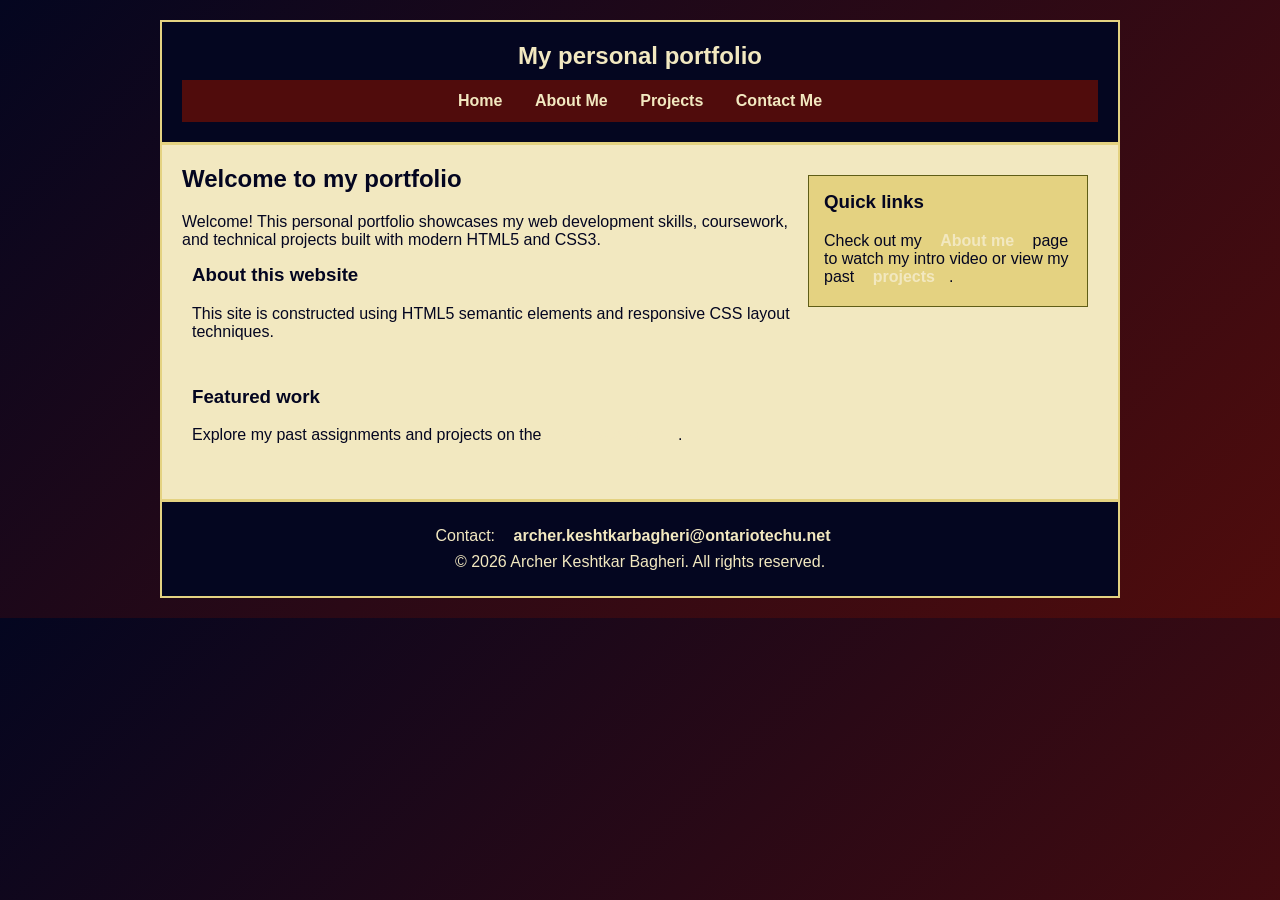
<file: index.html>
<!-- File clearly defined as HTML. Language specified as English. Usage of a wide variety of characters and symbols allowed with UTF-8.-->
<!DOCTYPE HTML>
<html lang="en">
<head>
    <meta charset="UTF-8">
    <meta name="viewport" content="width=device-width, initial-scale=1.0">
    <title>Home - Personal Portfolio</title>
    
    <!-- Separate CSS stylesheets for responsive viewports using Media Queries: full.css for laptops and pcs, tablet.css for tablets, phone.css for phones -->
    <link href="full.css" rel="stylesheet" type="text/css" media="only screen and (min-width:960px)">
    <link href="tablet.css" rel="stylesheet" type="text/css" media="only screen and (min-width:481px) and (max-width:960px)">
    <link href="phone.css" rel="stylesheet" type="text/css" media="only screen and (max-width:480px)">
</head>

<body>
    <!-- Main wrapper container -->
     <div id="wrapper">
       
        <!-- Header section with global navigation -->
        <header>
            <h1>My personal portfolio</h1>
            <nav>
                <a href="index.html">Home</a>
                <a href="about.html">About Me</a>
                <a href="projects.html">Projects</a>
                <a href="contact.html">Contact Me</a>
            </nav>
        </header>
        
        <!-- Main content area using HTML5 semantic markup: Article, aside and section -->
        <article>
            
            <aside>
                <h3>Quick links</h3>
                <p>Check out my <a href="about.html">About me</a> page to watch my intro video or view my past <a href="projects.html">projects</a>.</p>
            </aside>
            
            <h2>Welcome to my portfolio</h2>
            <p>Welcome! This personal portfolio showcases my web development skills, coursework, and technical projects built with modern HTML5 and CSS3.</p>
            
            <section>
                <h3>About this website</h3>
                <p>This site is constructed using HTML5 semantic elements and responsive CSS layout techniques.</p>
            </section>
            
            <section>
                <h3>Featured work</h3>
                <p>Explore my past assignments and projects on the <a href="projects.html">projects page</a>.</p>
            </section>
        
        </article>
        
        <!-- Float termination class -->
        <div class="clear"></div>
        
        <!-- Footer section -->
        <footer>
            <address>
                <p>Contact: <a href="mailto:archer.keshtkarbagheri@ontariotechu.net">archer.keshtkarbagheri@ontariotechu.net</a></p>
            </address>
            <p>© 2026 Archer Keshtkar Bagheri. All rights reserved.</p>
        </footer>
     </div>
</body>
</html>
</file>
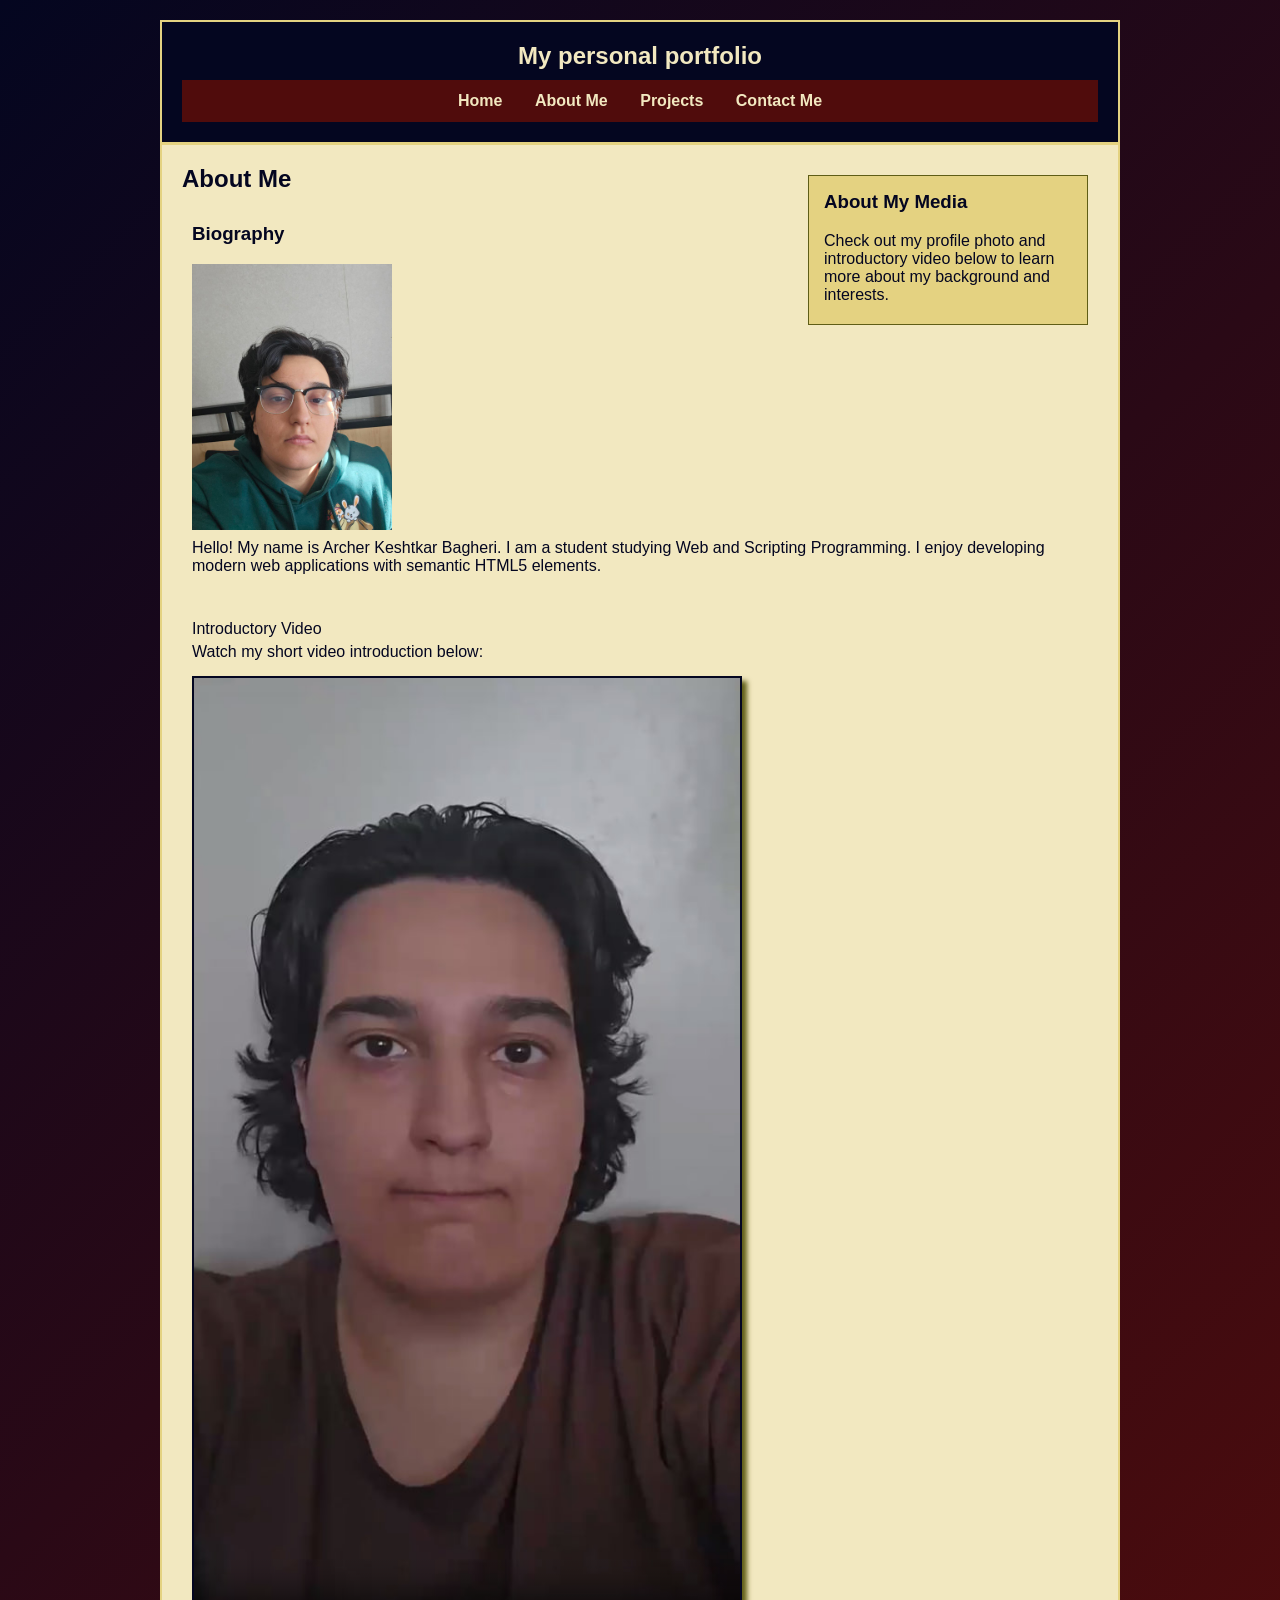
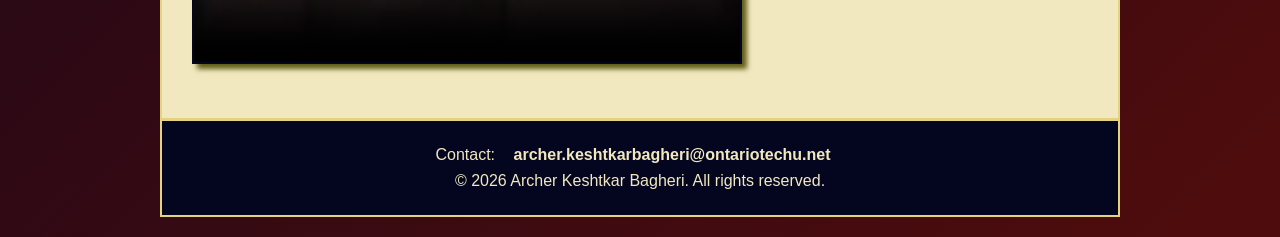
<file: about.html>
<!DOCTYPE HTML>
<html lang="en">

<head>
    <meta charset="UTF-8">
    <meta name="viewport" content="width=device-width, initial-scale=1.0">
    <title>About Me - Personal Portfolio</title>

    <!-- Separate CSS stylesheets for responsive viewports using Media Queries -->
    <link href="full.css" rel="stylesheet" type="text/css" media="only screen and (min-width:960px)">
    <link href="tablet.css" rel="stylesheet" type="text/css" media="only screen and (min-width:481px) and (max-width:960px)">
    <link href="phone.css" rel="stylesheet" type="text/css" media="only screen and (max-width:480px)">
</head>

<body>
    <!-- Main wrapper container -->
    <div id="wrapper">

        <!-- Header section with global navigation -->
        <header>
            <h1>My personal portfolio</h1>
            <nav>
                <a href="index.html">Home</a>
                <a href="about.html">About Me</a>
                <a href="projects.html">Projects</a>
                <a href="contact.html">Contact Me</a>
            </nav>
        </header>
        
        <!--Main content area using HTML5 semantic markup-->
        <article>
           
            <aside>
                <h3>About My Media</h3>
                <p>Check out my profile photo and introductory video below to learn more about my background and interests.</p>
            </aside>
            
            <h2>About Me</h2>
            
            <!--Biography section, profile picture is profile.jpg-->
            <section>
                <h3>Biography</h3>
                <img src="profile.jpg" alt="Profile photo" width="200">
                <p>Hello! My name is Archer Keshtkar Bagheri. I am a student studying Web and Scripting Programming. I enjoy developing modern web applications with semantic HTML5 elements.</p>
            </section>
            
            <!--Embedded native video section-->
            <section>
                <h3a>Introductory Video</h3>
                <p>Watch my short video introduction below:</p>
                <video width="600" controls poster="poster.jpg">
                    <source src="intro.mp4" type="video/mp4">
                    <source src="intro.ogv" type="video/ogg">
                    Your browser does not support HTML5 video.
                </video>
            </section>
        </article>

        <!-- Float termination class -->
        <div class="clear"></div>

        <!-- Footer section-->
        <footer>
            <address>
                <p>Contact: <a href="mailto:archer.keshtkarbagheri@ontariotechu.net">archer.keshtkarbagheri@ontariotechu.net</a></p>
            </address>
            <p>© 2026 Archer Keshtkar Bagheri. All rights reserved.</p>
        </footer>
    
    </div>
</body>
</html>
</file>
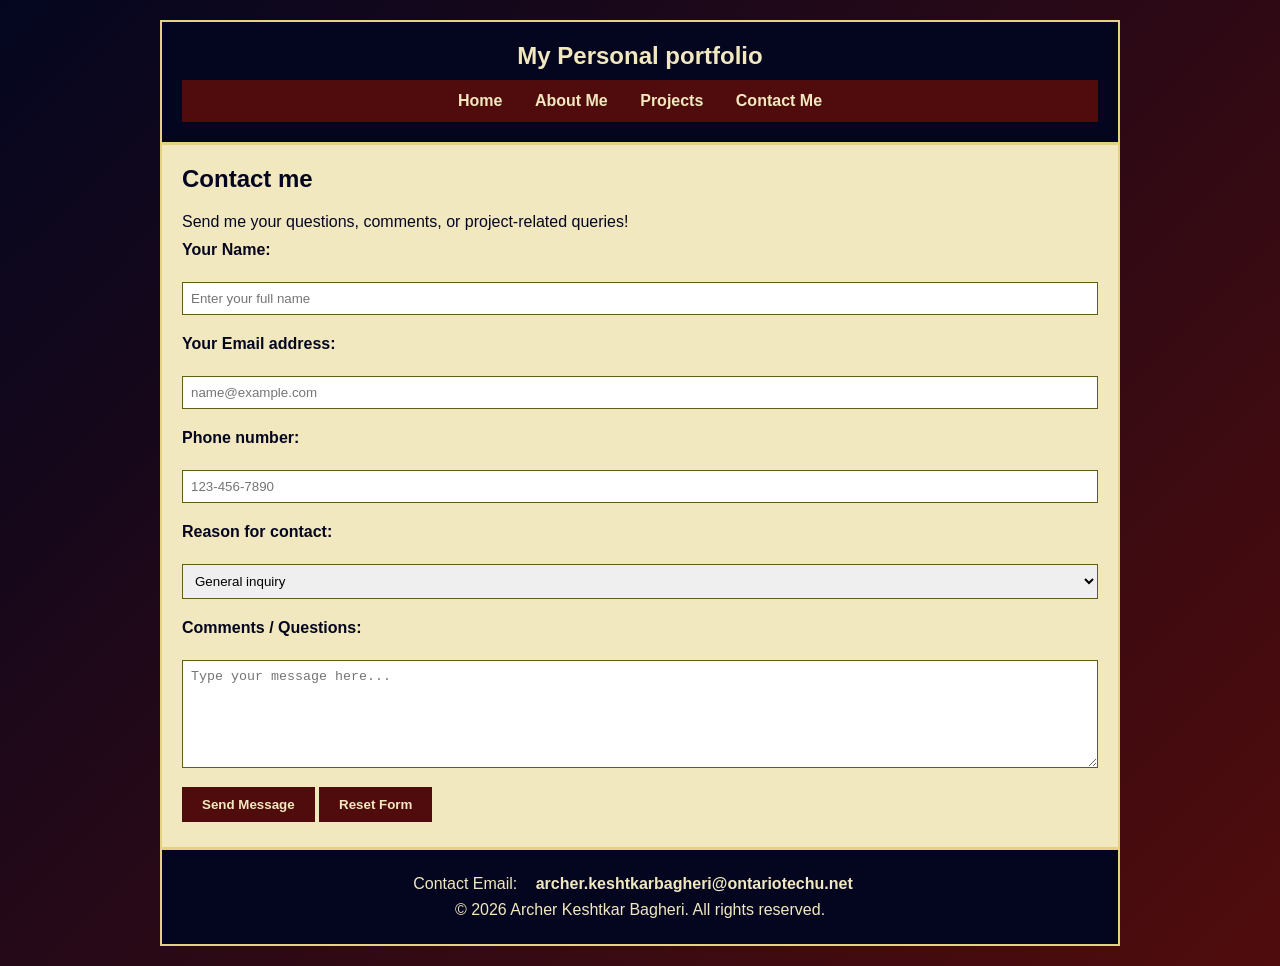
<file: contact.html>
<!DOCTYPE HTML>
<html>
<head>
    <meta charset="UTF-8">
    <title>Contact Me - Personal Portfolio</title>
    <meta name="viewport" content="width=device-width">
    
    <!-- Viewport stylesheets via media queries -->
    <link href="full.css" rel="stylesheet" type="text/css" media="only screen and (min-width:960px)">
    <!-- Tablet style sheet -->
    <link href="tablet.css" rel="stylesheet" type="text/css" media="only screen and (min-width:481px) and (max-width:960px)">
    <!-- Phone style sheet -->
    <link href="phone.css" rel="stylesheet" type="text/css" media="only screen and (max-width:480px)">
</head>
<body>
    <div id="wrapper">
        
        <!-- Header & global site navigation -->
        <header>
            <h1>My Personal portfolio</h1>
            <nav>
                <a href="index.html">Home</a>
                <a href="about.html">About Me</a>
                <a href="projects.html">Projects</a>
                <a href="contact.html">Contact Me</a>
            </nav>
        </header>

        <!-- Main content area -->
        <article>
            <h2>Contact me</h2>
            <p>Send me your questions, comments, or project-related queries!</p>

            <!-- Contact Form -->
            <form action="mailto:archer.keshtkarbagheri@ontariotechu.net" method="post" enctype="text/plain" name="contactForm">
                
                <p>
                    <label for="name">Your Name:</label><br>
                    <input type="text" id="name" name="name" placeholder="Enter your full name" required>
                </p>

                <p>
                    <label for="email">Your Email address:</label><br>
                    <input type="email" id="email" name="email" placeholder="name@example.com" required>
                </p>

                <p>
                    <label for="phone">Phone number:</label><br>
                    <input type="tel" id="phone" name="phone" placeholder="123-456-7890">
                </p>

                <p>
                    <label for="subject">Reason for contact:</label><br>
                    <select id="subject" name="subject">
                        <option value="general">General inquiry</option>
                        <option value="collaboration">Project collaboration</option>
                        <option value="academic">Academic inquiry</option>
                        <option value="other">Other</option>
                    </select>
                </p>

                <p>
                    <label for="comments">Comments / Questions:</label><br>
                    <textarea id="comments" name="comments" rows="6" cols="50" placeholder="Type your message here..." required></textarea>
                </p>

                <p>
                    <input type="submit" value="Send Message">
                    <input type="reset" value="Reset Form">
                </p>

            </form>
        </article>

        <!-- Float Termination Class -->
        <div class="clear"></div>

        <footer>
            <address>
                <p>Contact Email: <a href="archer.keshtkarbagheri@ontariotechu.net">archer.keshtkarbagheri@ontariotechu.net</a></p>
            </address>
            <p>© 2026 Archer Keshtkar Bagheri. All rights reserved.</p>
        </footer>

    </div>
</body>
</html>
</file>
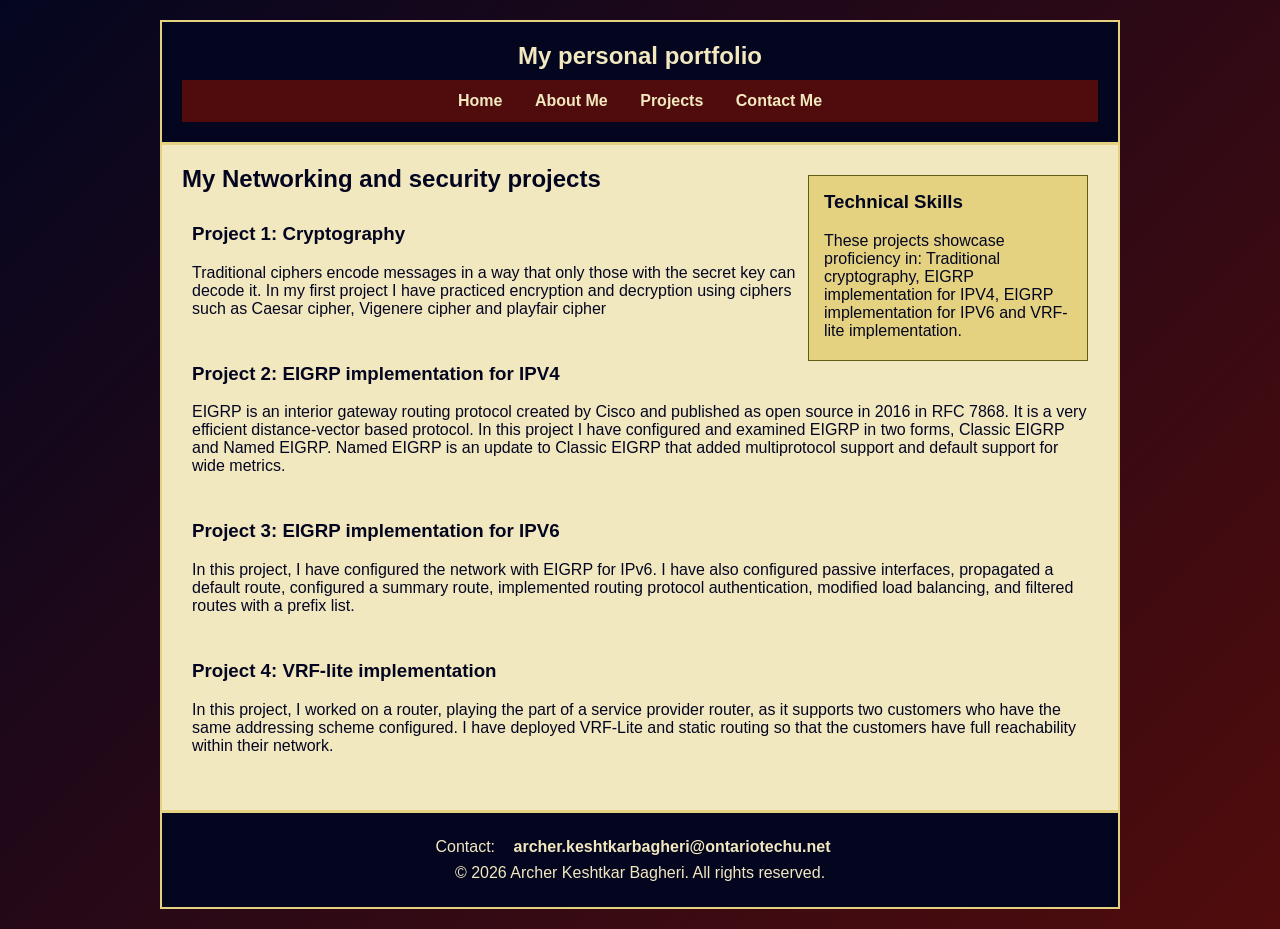
<file: projects.html>
<!DOCTYPE HTML>
<html lang="en">
<head>
    <meta charset="UTF-8">
    <meta name="viewport" content="width=device-width, initial-scale=1.0">
    <title>Projects - Personal portfolio</title>

    <!-- Separate CSS stylesheets for responsive viewports using Media Queries -->
    <link href="full.css" rel="stylesheet" type="text/css" media="only screen and (min-width:960px)">
    <link href="tablet.css" rel="stylesheet" type="text/css" media="only screen and (min-width:481px) and (max-width:960px)">
    <link href="phone.css" rel="stylesheet" type="text/css" media="only screen and (max-width:480px)">
</head>

<body>
    <!-- Main wrapper container -->
    <div id="wrapper">

        <!--Header section with global navigation-->
        <header>
            <h1>My personal portfolio</h1>
            <nav>
                <a href="index.html">Home</a>
                <a href="about.html">About Me</a>
                <a href="projects.html">Projects</a>
                <a href="contact.html">Contact Me</a>
            </nav>
        </header>

        <!--Main content area using HTML5 semantic markup-->
        <article>
            
            <aside>
                <h3>Technical Skills</h3>
                <p>These projects showcase proficiency in: Traditional cryptography, EIGRP implementation for IPV4, EIGRP implementation for IPV6 and VRF-lite implementation.</p>
            </aside>
            
            <h2>My Networking and security projects</h2>
            
            <section>
                <h3>Project 1: Cryptography</h3>
                <p>Traditional ciphers encode messages in a way that only those with the secret key can decode it. In my first project I have practiced encryption and decryption using ciphers such as Caesar cipher, Vigenere cipher and playfair cipher </p>
            </section>
            
            <section>
                <h3>Project 2: EIGRP implementation for IPV4</h3>
                <p>EIGRP is an interior gateway routing protocol created by Cisco and published as open source in 2016 in RFC 7868. It is a very efficient distance-vector based protocol. In this project I have configured and examined EIGRP in two forms, Classic EIGRP and Named EIGRP. Named EIGRP is an update to Classic EIGRP that added multiprotocol support and default support for wide metrics.</p>
            </section>
            
            <section>
                <h3>Project 3: EIGRP implementation for IPV6</h3>
                <p>In this project, I have configured the network with EIGRP for IPv6. I have also configured passive interfaces, propagated a default route, configured a summary route, implemented routing protocol authentication, modified load balancing, and filtered routes with a prefix list.</p>
            </section>
            
            <section>
                <h3>Project 4: VRF-lite implementation</h3>
                <p>In this project, I worked on a router, playing the part of a service provider router, as it supports two customers who have the same addressing scheme configured. I have deployed VRF-Lite and static routing so that the customers have full reachability within their network.</p>
            </section>

        </article>

        <!-- Float termination class -->
        <div class="clear"></div>

        <footer>
            <address>
                <p>Contact: <a href="mailto:archer.keshtkarbagheri@ontariotechu.net">archer.keshtkarbagheri@ontariotechu.net</a></p>
            </address>
            <p>© 2026 Archer Keshtkar Bagheri. All rights reserved.</p>
        </footer>    
    </div>
</body>
</html>
</file>
<file: full.css>
@charset "UTF-8";


* {
    box-sizing: border-box;
}

body {
    margin: 0px;
    padding: 0px;
    font-family: Verdana, Geneva, Arial, sans-serif;
    color: #040620;
    background: #040620;
    background: -moz-linear-gradient(135deg, #040620 0%, #500C0C 100%);
    background: -webkit-linear-gradient(135deg, #040620 0%, #500C0C 100%);
    background: linear-gradient(135deg, #040620 0%, #500C0C 100%);
}

/* Centered 960px wrapper container */
#wrapper {
    width: 960px;
    margin-left: auto;
    margin-right: auto;
    margin-top: 20px;
    margin-bottom: 20px;
    background-color: #F2E8C0;
    border: 2px solid #E4D281;
}

/* Header & global navigation styling */ 
header {
    background-color: #040620;
    color: #F2E8C0;
    padding: 20px;
    text-align: center;
    border-bottom: 3px solid #E4D281;
}

h1 {
    margin: 0px;
    margin-bottom: 10px;
    font-size: 1.5rem;
}

nav {
    background-color: #500C0C;
    padding: 12px;
    text-align: center;
}

/* Hyperlink Elements */
a {
    color: #F2E8C0;
    text-decoration: none;
    font-weight: bold;
    padding: 6px 14px;
}

/* Hover Pseudo-Class State for Hyperlinks */
a:hover {
    color: #040620;
    background-color: #E4D281;
}

/*Article, section, floated aside sidebar layout */ 
article {
    padding: 20px;
}

aside {
    background-color: #E4D281;
    float: right;
    width: 280px;
    margin: 10px;
    padding: 15px;
    border: 1px solid #5F5D16;
}

section {
    margin-bottom: 20px;
    padding: 10px;
}

h2, h3 {
    color: #040620;
    margin-top: 0px;
}

p {
    margin: 5px 0px;
}

/* Image and native video player styling */
img {
    max-width: 100%;
    height: auto;
}

video {
    width: 100%;
    max-width: 550px;
    border: 2px solid #040620;
    box-shadow: 5px 5px 5px #5F5D16;
    margin-top: 10px;
}

/* Form controls styling */ 
label {
    font-weight: bold;
    display: block;
    margin-top: 10px;
}

input[type="text"],
input[type="email"],
input[type="tel"],
select,
textarea {
    width: 100%;
    padding: 8px;
    margin-top: 5px;
    margin-bottom: 10px;
    border: 1px solid #5F5D16;
}

input[type="submit"],
input[type="reset"] {
    background-color: #500C0C;
    color: #F2E8C0;
    padding: 10px 20px;
    border: none;
    font-weight: bold;
    cursor: pointer;
}

input[type="submit"]:hover,
input[type="reset"]:hover {
    background-color: #E4D281;
    color: #040620;
}

/* Float termination class */ 
.clear {
    clear: both;
}

/* Footer section styling */ 
footer {
    background-color: #040620;
    color: #F2E8C0;
    padding: 20px;
    text-align: center;
    border-top: 3px solid #E4D281;
    clear: both;
}

address {
    font-style: normal;
    margin-bottom: 8px;
}
</file>
<file: tablet.css>
@charset "UTF-8";

* {
    box-sizing: border-box;
}

body {
    margin: 0px;
    padding: 0px;
    font-family: Verdana, Geneva, Arial, sans-serif;
    color: #040620;
    /* CSS3 Angle Linear Gradient Background */
    background: #040620;
    background: -moz-linear-gradient(135deg, #040620 0%, #500C0C 100%);
    background: -webkit-linear-gradient(135deg, #040620 0%, #500C0C 100%);
    background: linear-gradient(135deg, #040620 0%, #500C0C 100%);
}

/* Fluid wrapper container for tablets */
#wrapper {
    width: 95%;
    /* Sized in percentages for fluid tablet layout */
    margin-left: auto;
    margin-right: auto;
    margin-top: 15px;
    margin-bottom: 15px;
    background-color: #F2E8C0;
    border: 2px solid #E4D281;
}


/* Header & global navigation styling */

header {
    background-color: #040620;
    color: #F2E8C0;
    padding: 18px;
    text-align: center;
    border-bottom: 3px solid #E4D281;
}

h1 {
    margin: 0px;
    margin-bottom: 10px;
    font-size: 1.5rem;
}

nav {
    background-color: #500C0C;
    padding: 12px;
    text-align: center;
}

/* Hyperlink Elements - Touch-friendly padding for tablets */
a {
    color: #F2E8C0;
    text-decoration: none;
    font-weight: bold;
    padding: 8px 14px;
}

/* Hover Pseudo-Class state for hyperlinks */
a:hover {
    color: #040620;
    background-color: #E4D281;
}


article {
    padding: 15px;
}

aside {
    background-color: #E4D281;
    float: right;
    width: 35%;
    /* Sized in fluid percentages for tablet screens */
    margin: 10px;
    padding: 15px;
    border: 1px solid #5F5D16;
}

section {
    margin-bottom: 20px;
    padding: 10px;
}

h2, h3 {
    color: #040620;
    margin-top: 0px;
}

p {
    margin: 5px 0px;
}

/* Image and native video player styling */ 
img {
    max-width: 100%;
    height: auto;
}

video {
    width: 100%;
    max-width: 100%;
    border: 2px solid #040620;
    box-shadow: 5px 5px 5px #5F5D16;
    margin-top: 10px;
}

/* Form controls styling */ 
label {
    font-weight: bold;
    display: block;
    margin-top: 10px;
}

input[type="text"],
input[type="email"],
input[type="tel"],
select,
textarea {
    width: 100%;
    padding: 8px;
    margin-top: 5px;
    margin-bottom: 10px;
    border: 1px solid #5F5D16;
}

input[type="submit"],
input[type="reset"] {
    background-color: #500C0C;
    color: #F2E8C0;
    padding: 10px 20px;
    border: none;
    font-weight: bold;
    cursor: pointer;
}

input[type="submit"]:hover,
input[type="reset"]:hover {
    background-color: #E4D281;
    color: #040620;
}

/* Float termination class */
.clear {
    clear: both;
}

/* Footer section styling */
footer {
    background-color: #040620;
    color: #F2E8C0;
    padding: 18px;
    text-align: center;
    border-top: 3px solid #E4D281;
    clear: both;
}

address {
    font-style: normal;
    margin-bottom: 8px;
}
</file>
<file: phone.css>
@charset "UTF-8";

* {
    box-sizing: border-box;
}

body {
    margin: 0px;
    padding: 0px;
    font-family: Verdana, Geneva, Arial, sans-serif;
    color: #040620;
    /* CSS3 Angle Linear Gradient Background */
    background: #040620;
    background: -moz-linear-gradient(135deg, #040620 0%, #500C0C 100%);
    background: -webkit-linear-gradient(135deg, #040620 0%, #500C0C 100%);
    background: linear-gradient(135deg, #040620 0%, #500C0C 100%);
}

/* Fluid 100% wrapper container for phones */
#wrapper {
    width: 100%;
    /* Sized to 100% width to fit small mobile screens */
    margin: 0px;
    background-color: #F2E8C0;
    border: none;
}

header {
    background-color: #040620;
    color: #F2E8C0;
    padding: 15px;
    text-align: center;
    border-bottom: 3px solid #E4D281;
}

h1 {
    margin: 0px;
    margin-bottom: 8px;
    font-size: 1.3rem;
}

nav {
    background-color: #500C0C;
    padding: 10px;
    text-align: center;
}

/* Hyperlink Elements - Stacked full-width block tap targets for mobile */
a {
    display: block;
    color: #F2E8C0;
    text-decoration: none;
    font-weight: bold;
    padding: 10px;
    margin-bottom: 5px;
    border-bottom: 1px dotted #E4D281;
}

/* Hover/Active Pseudo-Class State for Mobile Links */
a:hover {
    color: #040620;
    background-color: #E4D281;
}

article {
    padding: 10px;
}

aside {
    background-color: #E4D281;
    float: none;
    /* Floats removed for single-column mobile layout */ 
    width: 100%;
    margin: 10px 0px;
    padding: 12px;
    border: 1px solid #5F5D16;
}

section {
    margin-bottom: 15px;
    padding: 5px;
}

h2,
h3 {
    color: #040620;
    margin-top: 0px;
}

p {
    margin: 5px 0px;
}

/* Image and native video player styling */ 
img {
    max-width: 100%;
    height: auto;
}

video {
    width: 100%;
    max-width: 100%;
    border: 2px solid #040620;
    box-shadow: 3px 3px 3px #5F5D16;
    margin-top: 10px;
}

/* Form controls styling */ 
label {
    font-weight: bold;
    display: block;
    margin-top: 10px;
}

input[type="text"],
input[type="email"],
input[type="tel"],
select,
textarea {
    width: 100%;
    padding: 8px;
    margin-top: 5px;
    margin-bottom: 10px;
    border: 1px solid #5F5D16;
}

input[type="submit"],
input[type="reset"] {
    width: 100%;
    /* Full-width buttons for easy tap targets on phones */ 
    background-color: #500C0C;
    color: #F2E8C0;
    padding: 12px 20px;
    border: none;
    font-weight: bold;
    cursor: pointer;
    margin-bottom: 8px;
}

input[type="submit"]:hover,
input[type="reset"]:hover {
    background-color: #E4D281;
    color: #040620;
}

/* Float termination class */
.clear {
    clear: both;
}

/* Footer Section Styling \*/
footer {
    background-color: #040620;
    color: #F2E8C0;
    padding: 15px;
    text-align: center;
    border-top: 3px solid #E4D281;
    clear: both;
}

address {
    font-style: normal;
    margin-bottom: 8px;
}
</file>
